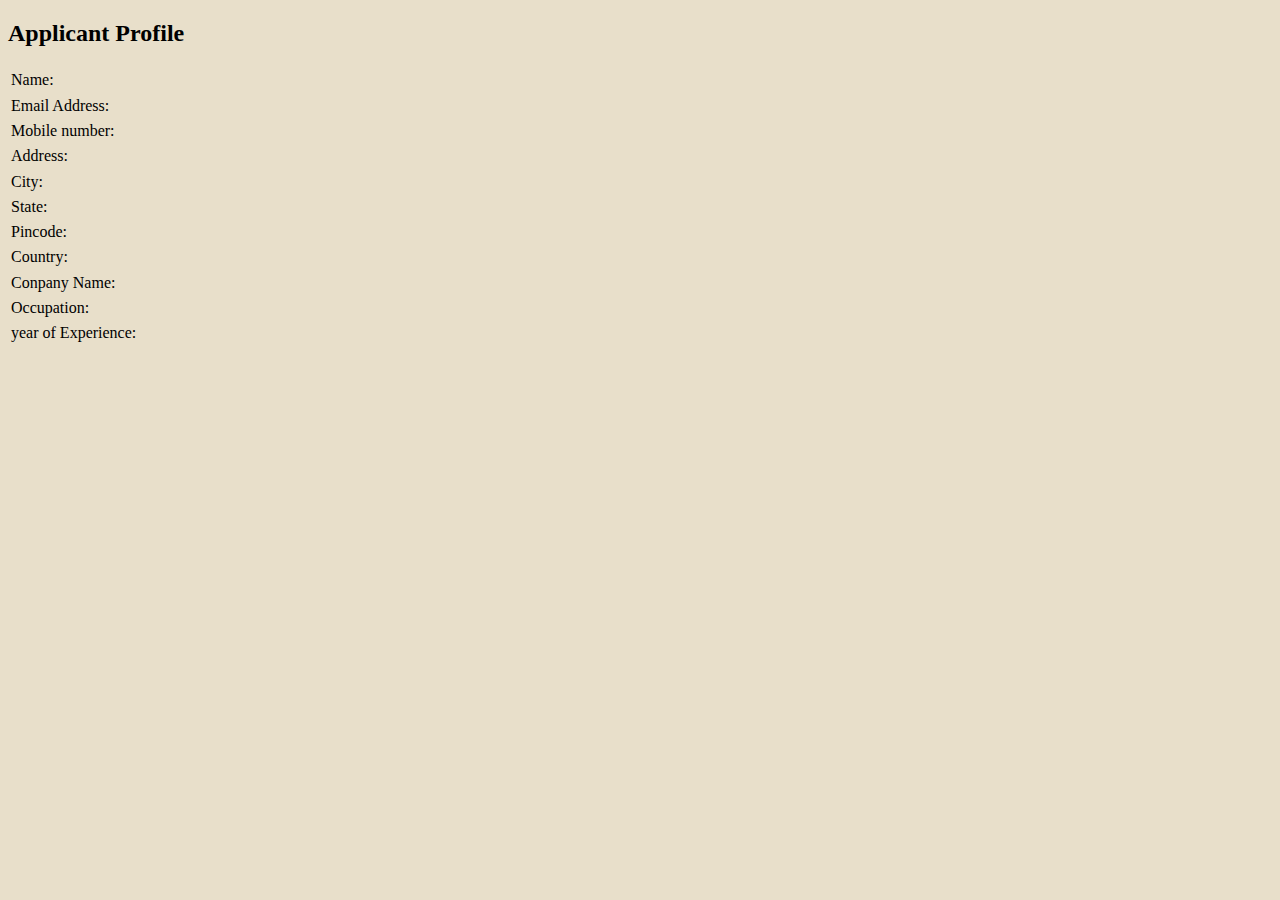
<file: profile.html>
<!DOCTYPE html>
<html>
	<head>
		<title>Profile Form</title>
		<link rel="stylesheet" href="profile.css">
	</head>
	<body>

		<h2>Applicant Profile</h2>
<table>
	<tr>
		<td>
			<label>Name: </label>
		</td>
		<td>
			<h4 id='name'></h4>
		</td>
	</tr>
	<tr>
		<td>
			<label>Email Address: </label>
		</td>
		<td>
			<h4 id='email'></h4>
		</td>
	</tr>
	<tr>
		<td>
			<label>Mobile number: </label>
		</td>
		<td>
			<h4 id='mobile'></h4>
		</td>
	</tr>
	<tr>
		<td>
			<label>Address: </label>
		</td>
		<td>
			<h4 id='address'></h4>
		</td>
	</tr>
	<tr>
		<td>
			<label>City: </label>
		</td>
		<td>
			<h4 id='city'></h4>
		</td>
	</tr>
	<tr>
		<td>
			<label>State: </label>
		</td>
		<td>
			<h4 id='state'></h4>
		</td>
	</tr>
	<tr>
		<td>
			<label>Pincode: </label>
		</td>
		<td>
			<h4 id='pincode'></h4>
		</td>
	</tr>
	<tr>
		<td>
			<label>Country: </label>
		</td>
		<td>
			<h4 id='country'></h4>
		</td>
	</tr>
	<tr>
		<td>
			<label>Conpany Name: </label>
		</td>
		<td>
			<h4 id='companyName'></h4>
		</td>
	</tr>
	<tr>
		<td>
			<label>Occupation: </label>
		</td>
		<td>
			<h4 id='occupation'></h4>
		</td>
	</tr>
	<tr>
		<td>
			<label>year of Experience: </label>
		</td>
		<td>
			<h4 id='yearOfExperience'></h4>
		</td>
	</tr>
</table>

		<script src="./profile.js"></script>
	</body>
</html>
</file>
<file: profile.css>
body{
  background-color: #E8DFCA;
}
</file>
